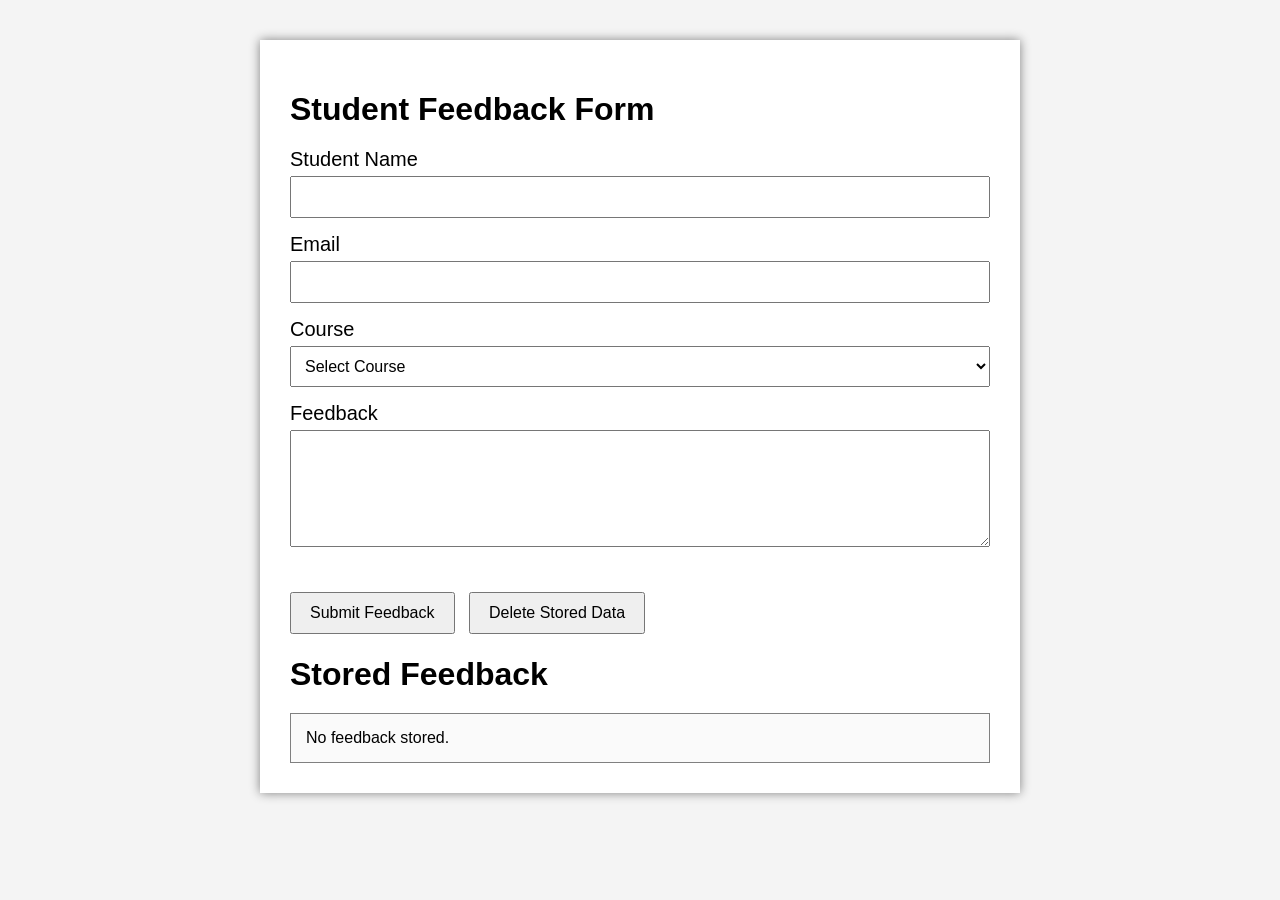
<file: Assignments/Assignment-3/index.html>
<!DOCTYPE html>
<html lang="en">
<head>
    <meta charset="UTF-8">
    <meta name="viewport" content="width=device-width, initial-scale=1.0">
    <title>Student Feedback Form</title>
    <link rel="stylesheet" href="style.css">
</head>
<body>

<div class="container">

    <h1>Student Feedback Form</h1>

    <form id="feedbackForm">

        <label>Student Name</label>
        <input type="text" id="name">
        <small class="error" id="nameError"></small>

        <label>Email</label>
        <input type="email" id="email">
        <small class="error" id="emailError"></small>

        <label>Course</label>
        <select id="course">
            <option value="">Select Course</option>
            <option>B.Tech CSE</option>
            <option>B.Tech AI</option>
            <option>BCA</option>
            <option>MCA</option>
        </select>
        <small class="error" id="courseError"></small>

        <label>Feedback</label>
        <textarea id="feedback" rows="5"></textarea>
        <small class="error" id="feedbackError"></small>

        <br><br>

        <button type="submit">Submit Feedback</button>
        <button type="button" id="deleteBtn">Delete Stored Data</button>

    </form>

    <h2 id="sessionUser"></h2>

    <h1>Stored Feedback</h1>

    <div id="storedData">
        No feedback stored.
    </div>

</div>

<script src="script.js"></script>

</body>
</html>
</file>
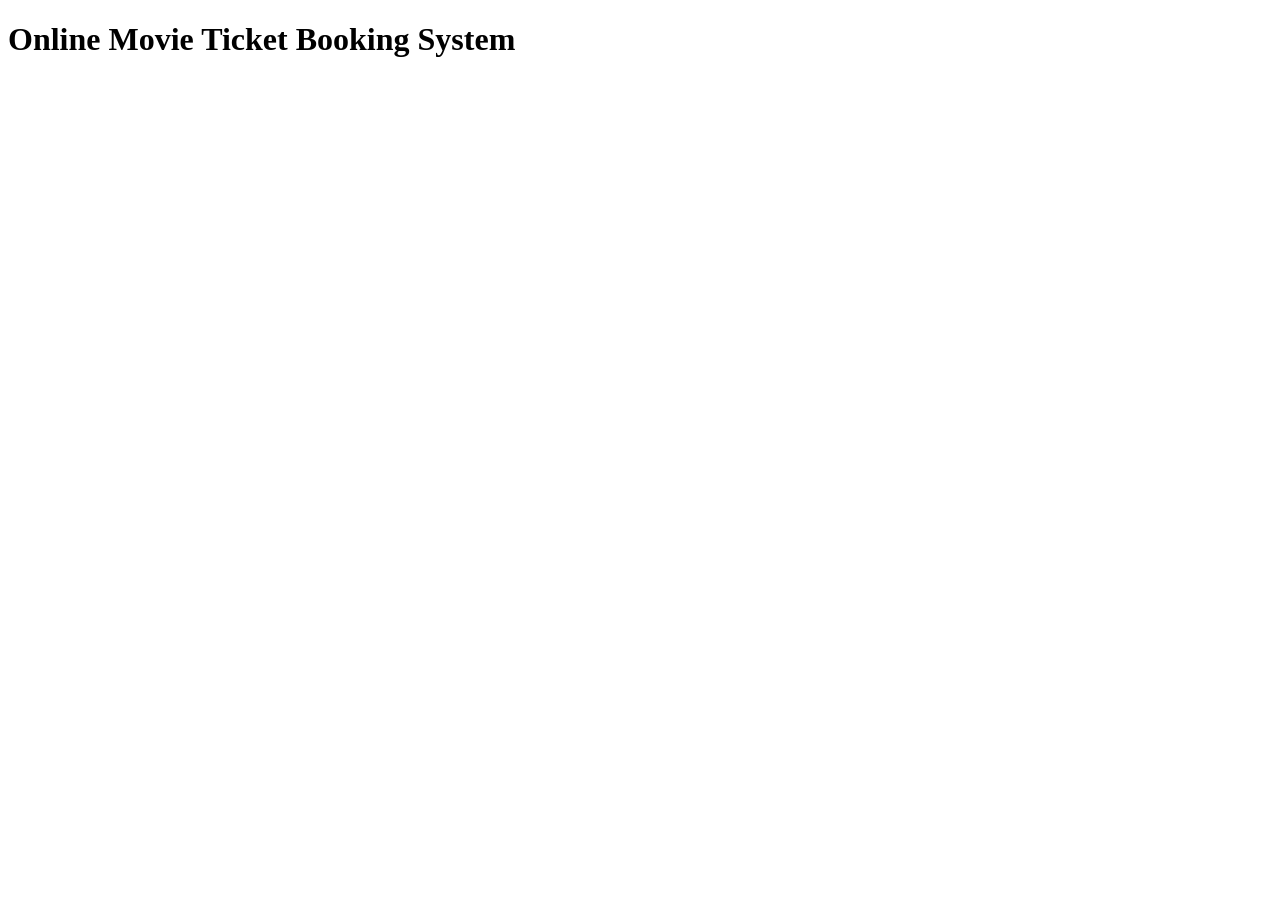
<file: Assignments/Assignment-4/index.html>
<!DOCTYPE html>
<html>
<head>
    <title>Online Movie Ticket Booking System</title>
</head>

<body>

    <h1>Online Movie Ticket Booking System</h1>

    <script>

        console.log("1. Checking Seat Availability...");

        let seatsAvailable = true;

        let booking = new Promise(function(resolve, reject) {

            setTimeout(function() {

                if (seatsAvailable) {

                    resolve("2. Seats are Available");

                } else {

                    reject("No Seats Available.");

                }

            }, 2000);

        });


        // Promise Chaining
        booking

            // First .then()
            .then(function(message) {

                console.log(message);

                // Process Payment
                return new Promise(function(resolve, reject) {

                    setTimeout(function() {

                        console.log("3. Processing Payment...");

                        resolve("4. Payment Successful");

                    }, 2000);

                });

            })


            // Second .then()
            .then(function(message) {

                console.log(message);

                // Confirm Booking
                return new Promise(function(resolve, reject) {

                    setTimeout(function() {

                        resolve("5. Booking Confirmed");

                    }, 2000);

                });

            })


            // Third .then()
            .then(function(message) {

                console.log(message);

                // Generate Ticket
                return new Promise(function(resolve, reject) {

                    setTimeout(function() {

                        resolve("6. Movie Ticket Generated");

                    }, 2000);

                });

            })


            // Fourth .then()
            .then(function(message) {

                console.log(message);

                console.log("7. Enjoy Your Movie!");

            })


            // Handling Errors
            .catch(function(error) {

                console.log("Error:", error);

            });

    </script>

</body>
</html>
</file>
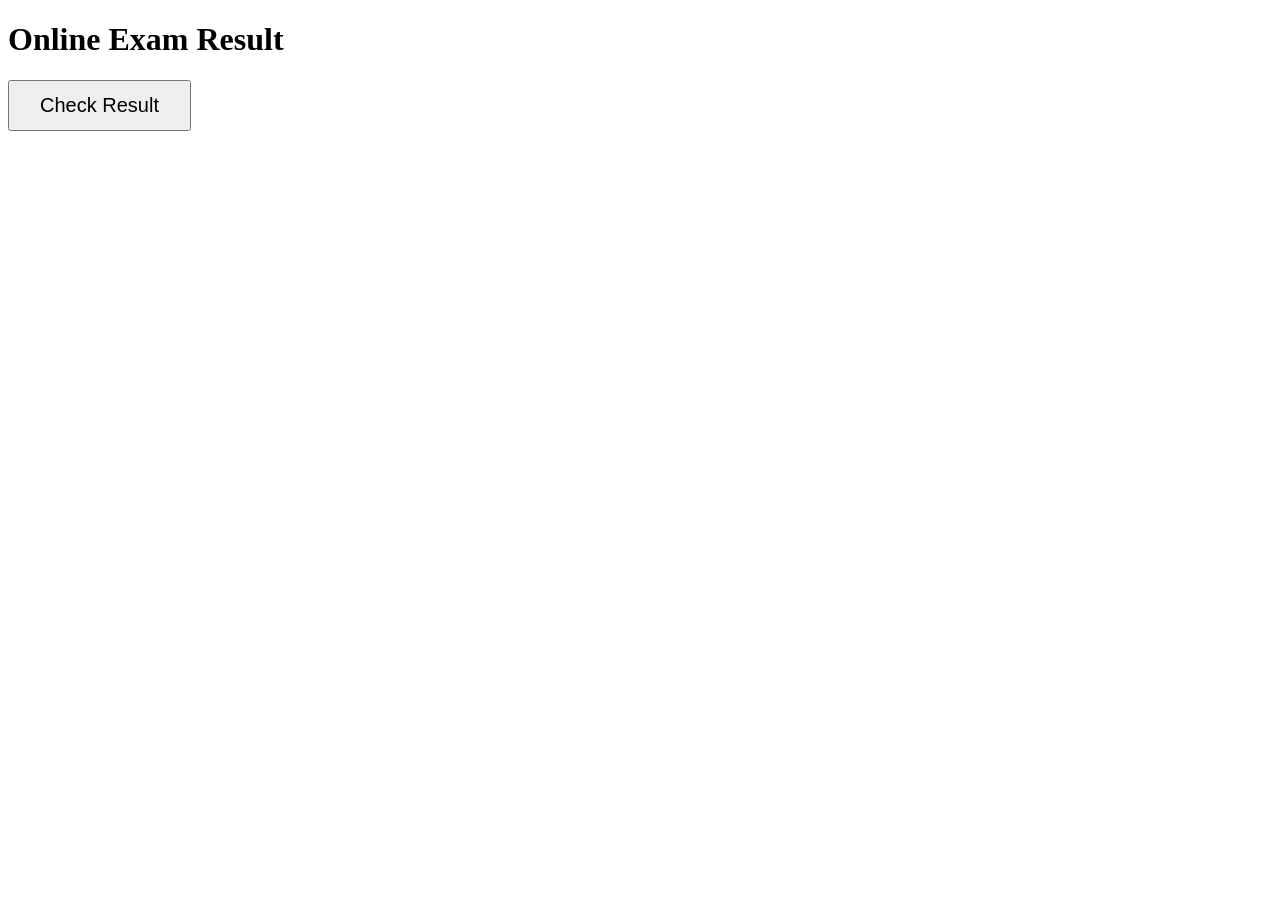
<file: Assignments/Assignment-5/index.html>
<!DOCTYPE html>
<html>
<head>
    <title>Online Exam Result System</title>

    <style>
        .result-btn {
            font-size: 20px;
            padding: 12px 30px;
            cursor: pointer;
        }
    </style>
</head>

<body>

    <h1>Online Exam Result</h1>

    <!-- Button to check the result -->
    <button onclick="checkResult()" class="result-btn">
        Check Result
    </button>

    <!-- Area to display the result -->
    <p id="result"></p>


    <script>

        // Promise
        function calculateResult() {

            return new Promise(function(resolve, reject) {

                // setTimeout() creates a 3-second delay
                setTimeout(function() {

                    // resolve() means the Promise completed successfully
                    resolve("Your result is ready! You scored 85 marks.");

                }, 3000);

            });
        }


        // async function allows us to use await
        async function checkResult() {

            // Show message immediately
            document.getElementById("result").innerHTML =
                "Calculating your result...";

            // await waits for the Promise to complete
            let result = await calculateResult();

            // Display the result after 3 seconds
            document.getElementById("result").innerHTML = result;

        }

    </script>

</body>
</html>
</file>
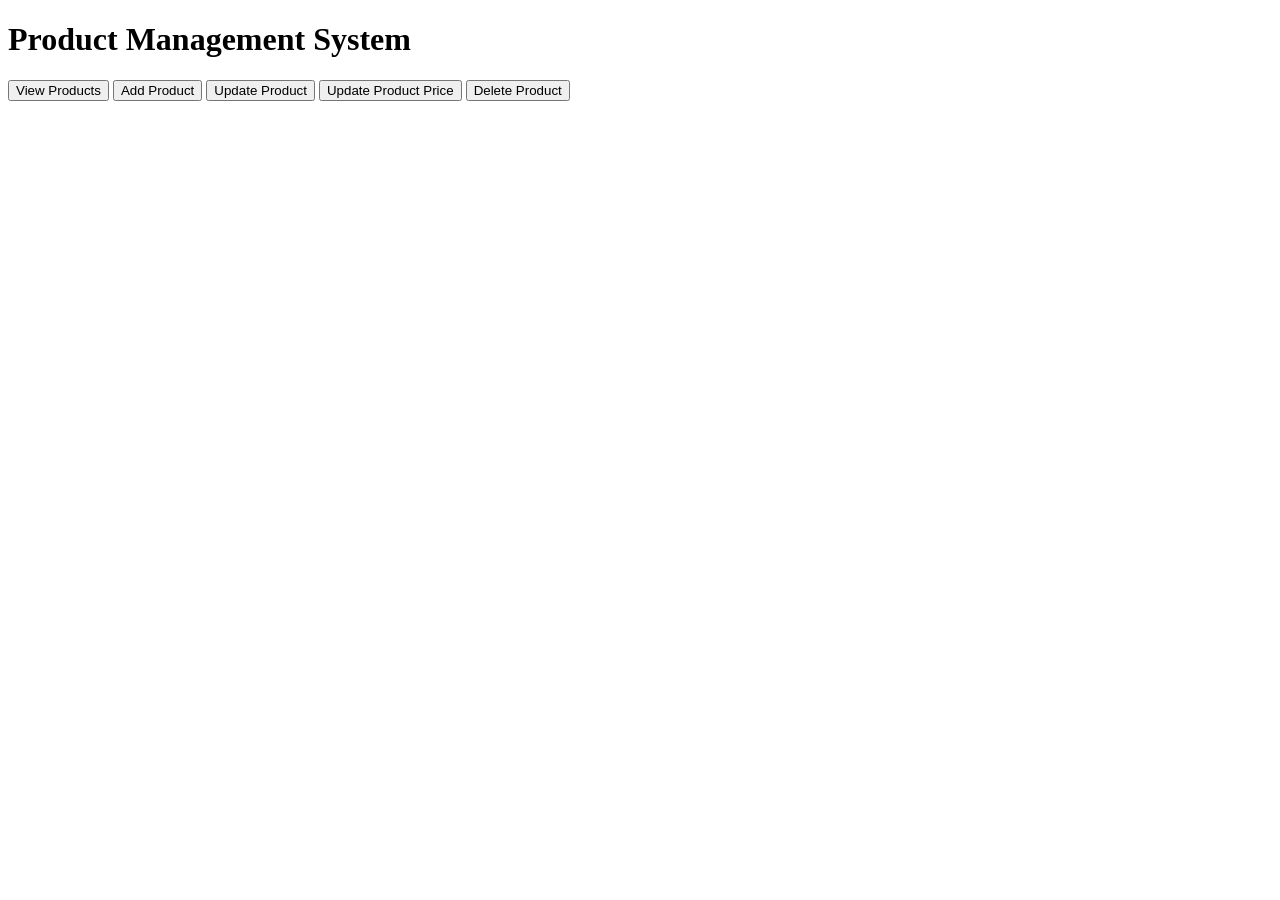
<file: Assignments/Assignment-6/index.html>
<!DOCTYPE html>
<html>
<head>
    <title>Product Management System</title>
</head>
<body>

    <h1>Product Management System</h1>

    <button onclick="getProducts()">View Products</button>
    <button onclick="addProduct()">Add Product</button>
    <button onclick="updateProduct()">Update Product</button>
    <button onclick="updatePrice()">Update Product Price</button>
    <button onclick="deleteProduct()">Delete Product</button>

    <script src="script.js"></script>

</body>
</html>
</file>
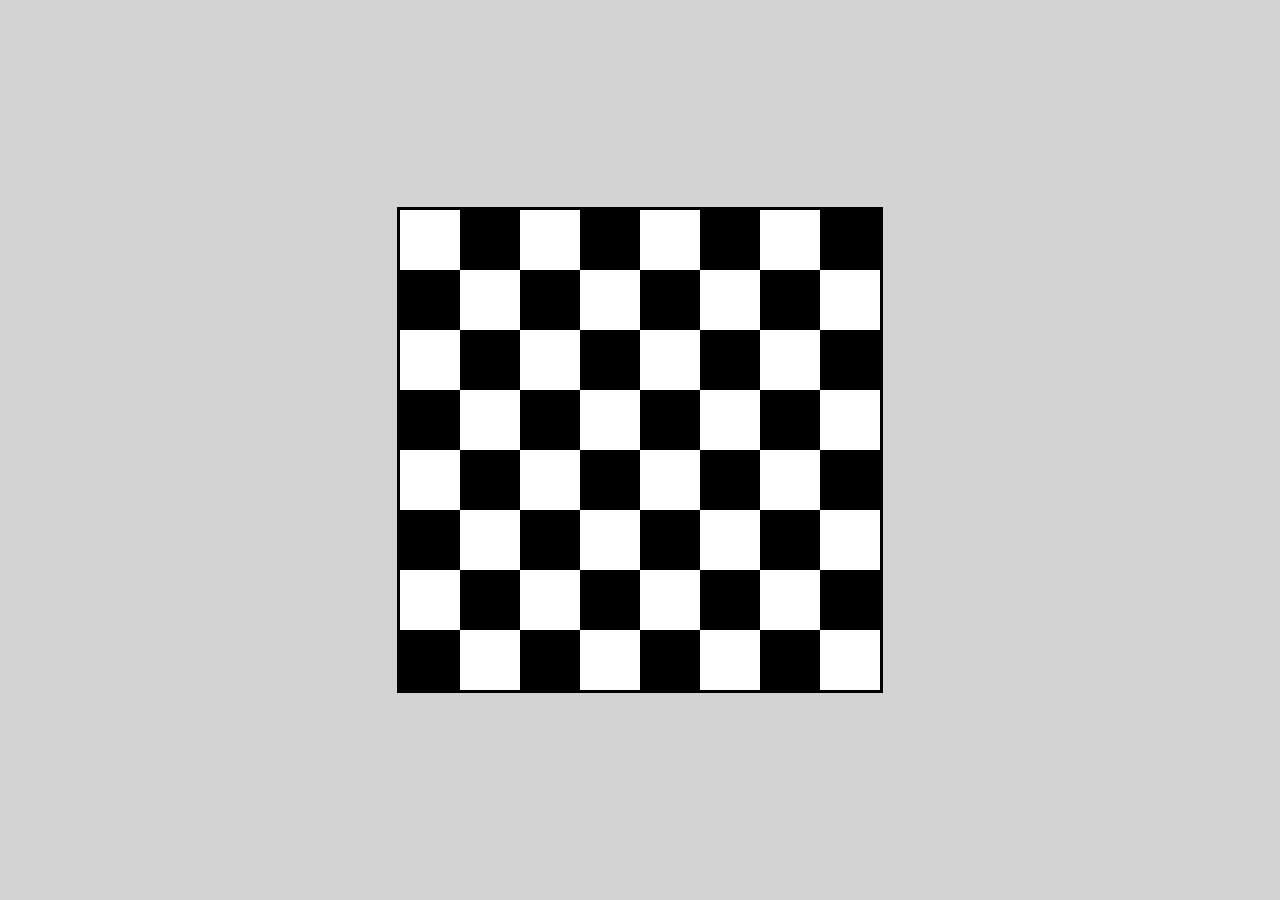
<file: chess.html>
<!DOCTYPE html>
<html>
<head>
    <title>Chess Board</title>
    <link rel="stylesheet" href="style.css">
</head>
<body>

<div class="chessboard">
    
    <div class="white"></div><div class="black"></div><div class="white"></div><div class="black"></div><div class="white"></div><div class="black"></div><div class="white"></div><div class="black"></div>

    <div class="black"></div><div class="white"></div><div class="black"></div><div class="white"></div><div class="black"></div><div class="white"></div><div class="black"></div><div class="white"></div>

    <div class="white"></div><div class="black"></div><div class="white"></div><div class="black"></div><div class="white"></div><div class="black"></div><div class="white"></div><div class="black"></div>

    <div class="black"></div><div class="white"></div><div class="black"></div><div class="white"></div><div class="black"></div><div class="white"></div><div class="black"></div><div class="white"></div>

    <div class="white"></div><div class="black"></div><div class="white"></div><div class="black"></div><div class="white"></div><div class="black"></div><div class="white"></div><div class="black"></div>

    <div class="black"></div><div class="white"></div><div class="black"></div><div class="white"></div><div class="black"></div><div class="white"></div><div class="black"></div><div class="white"></div>

    <div class="white"></div><div class="black"></div><div class="white"></div><div class="black"></div><div class="white"></div><div class="black"></div><div class="white"></div><div class="black"></div>

    <div class="black"></div><div class="white"></div><div class="black"></div><div class="white"></div><div class="black"></div><div class="white"></div><div class="black"></div><div class="white"></div>
</div>

</body>
</html>
</file>
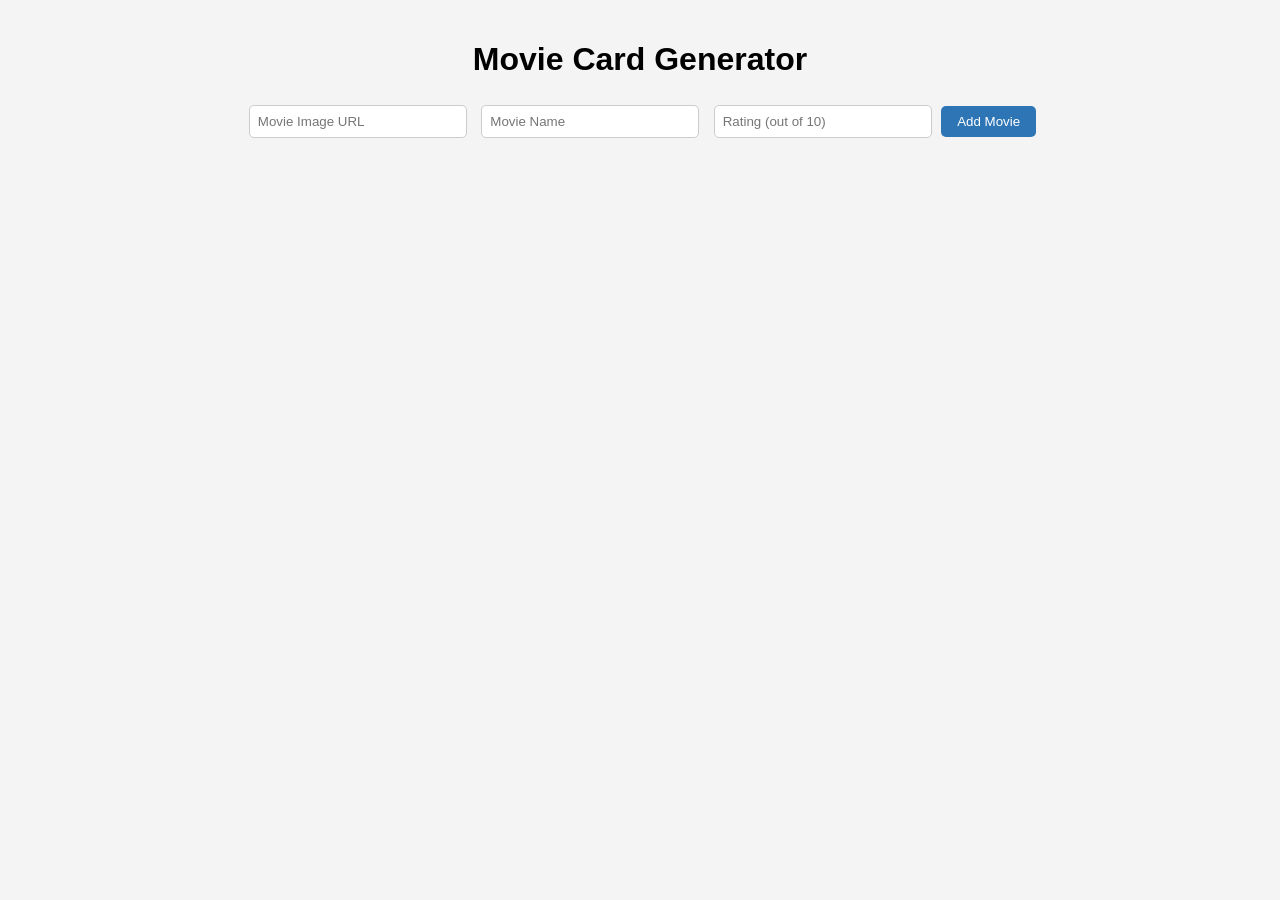
<file: dom.html>
<!DOCTYPE html>
<html lang="en">
<head>
  <meta charset="UTF-8">
  <title>Movie Card Generator</title>
  <link rel="stylesheet" href="dom.css">
</head>
<body>
 
  <h1>Movie Card Generator</h1>
 
  <div class="form-box">
	<input type="text" id="movieUrl" placeholder="Movie Image URL">
	<input type="text" id="movieName" placeholder="Movie Name">
	<input type="number" id="movieRating" placeholder="Rating (out of 10)" min="0" max="10">
	<button onclick="addMovie()">Add Movie</button>
  </div>
 
  <div id="movieContainer" class="movie-container"></div>
 
  <script src="script.js"></script>
</body>
</html>
</file>
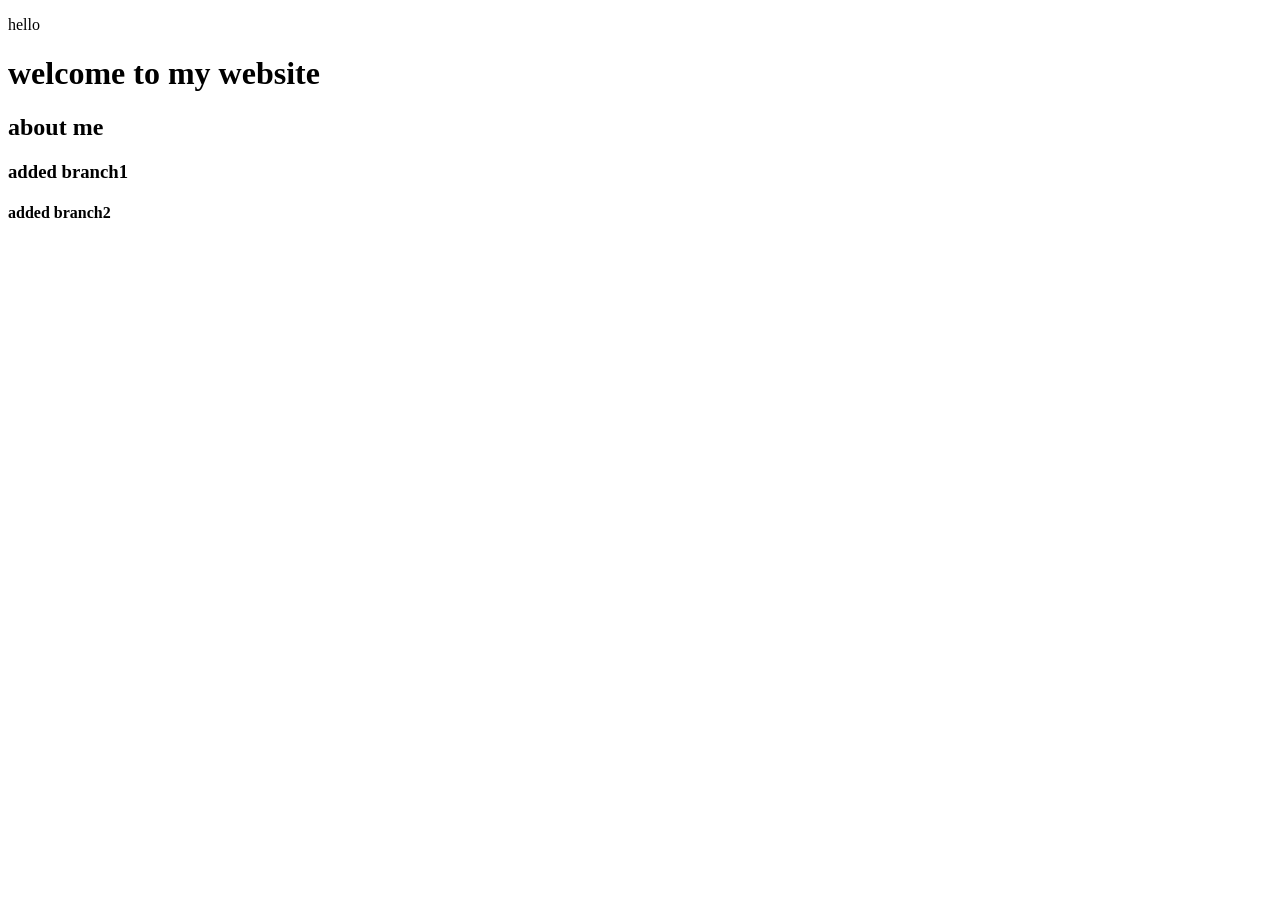
<file: first.html>
<!DOCTYPE html>
<html lang="en">
<head>
    <meta charset="UTF-8">
    <meta name="viewport" content="width=device-width, initial-scale=1.0">
    <title>Document</title>
</head>
<body>
    <p>hello</p>
    <h1>welcome to my website</h1>
    <h2>about me</h2>
    <h3>added branch1</h3>
    <h4>added branch2</h4>
</body>
</html>
</file>
<file: Assignments/Assignment-3/style.css>
body{
    font-family: Arial, sans-serif;
    background:#f4f4f4;
}

.container{
    width:700px;
    margin:40px auto;
    background:white;
    padding:30px;
    box-shadow:0 0 10px gray;
}

h1{
    margin-bottom:20px;
}

label{
    display:block;
    margin-top:15px;
    font-size:20px;
}

input,select,textarea{
    width:100%;
    padding:10px;
    font-size:16px;
    margin-top:5px;
    box-sizing:border-box;
}

button{
    padding:10px 18px;
    font-size:16px;
    margin-right:10px;
    cursor:pointer;
}

.error{
    color:red;
    display:block;
    margin-top:5px;
}

#storedData{
    border:1px solid gray;
    padding:15px;
    margin-top:20px;
    background:#fafafa;
}
</file>
<file: style.css>
body {
    display: flex;
    justify-content: center;
    align-items: center;
    height: 100vh;
    margin: 0;
    background: lightgray;
}

.chessboard {
    display: grid;
    grid-template-columns: repeat(8, 60px);
    grid-template-rows: repeat(8, 60px);
    border: 3px solid black;
}

.white {
    background-color: white;
}

.black {
    background-color: black;
}
</file>
<file: dom.css>
body {
  font-family: Arial, sans-serif;
  text-align: center;
  background: #f4f4f4;
  margin: 0;
  padding: 20px;
}
 
.form-box {
  margin-bottom: 30px;
}
 
.form-box input {
  padding: 8px;
  margin: 5px;
  width: 200px;
  border: 1px solid #ccc;
  border-radius: 5px;
}
 
.form-box button {
  padding: 8px 16px;
  background: #2e75b6;
  color: white;
  border: none;
  border-radius: 5px;
  cursor: pointer;
}
 
.movie-container {
  display: flex;
  flex-wrap: wrap;
  justify-content: center;
  gap: 15px;
}
 
.movie-card {
  width: 180px;
  background: white;
  border-radius: 8px;
  box-shadow: 0 2px 6px rgba(0,0,0,0.2);
  overflow: hidden;
}
 
.movie-card img {
  width: 100%;
  height: 220px;
  object-fit: cover;
}
 
.movie-card h3 {
  font-size: 16px;
  margin: 8px 0 4px;
}
 
.movie-card p {
  margin: 0 0 10px;
  color: #555;
}
</file>
